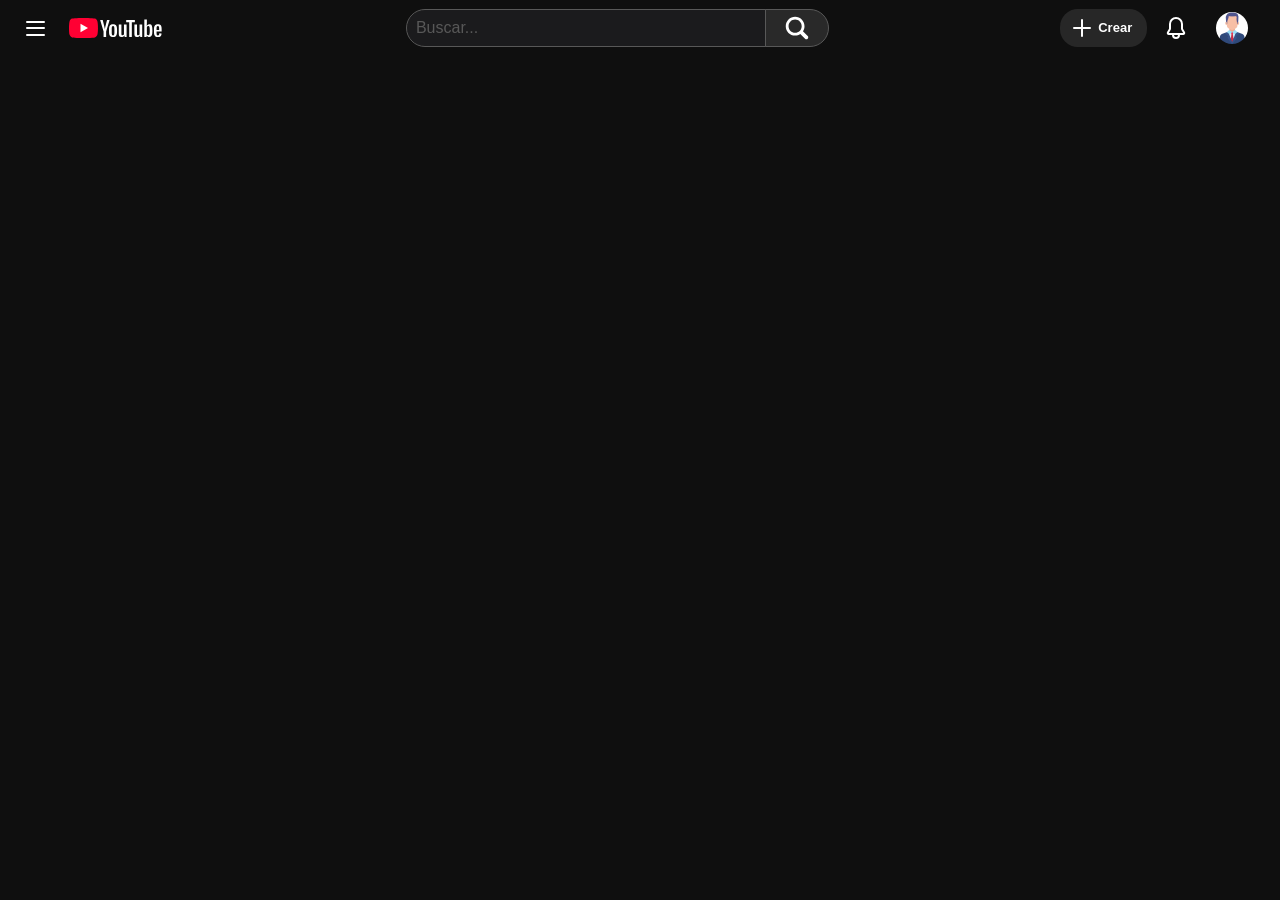
<file: clon-netflix/index.html>
<!doctype html>
<html lang="es">

<head>
    <meta charset="utf-8">
    <meta name="viewport" content="width=device-width,initial-scale=1">
    <title>Título de página</title>
    <link rel="stylesheet" href="styles.css">
</head>

<body>
    <nav class="barra-navegacion">
        <div class="contenedor-hamburguesa">
            <div class="hamburguesa">
                <div class="barra"></div>
                <div class="barra"></div>
                <div class="barra"></div>
            </div>
            <div class="contenedor">
                <div class="logo">
                    <svg xmlns="http://www.w3.org/2000/svg" id="yt-ringo2-svg_yt9" width="93" height="20"
                        viewBox="0 0 93 20" focusable="false" aria-hidden="true"
                        style="pointer-events: none; display: inherit; width: 100%; height: 100%;">
                        <g>
                            <path
                                d="M14.4848 20C14.4848 20 23.5695 20 25.8229 19.4C27.0917 19.06 28.0459 18.08 28.3808 16.87C29 14.65 29 9.98 29 9.98C29 9.98 29 5.34 28.3808 3.14C28.0459 1.9 27.0917 0.94 25.8229 0.61C23.5695 0 14.4848 0 14.4848 0C14.4848 0 5.42037 0 3.17711 0.61C1.9286 0.94 0.954148 1.9 0.59888 3.14C0 5.34 0 9.98 0 9.98C0 9.98 0 14.65 0.59888 16.87C0.954148 18.08 1.9286 19.06 3.17711 19.4C5.42037 20 14.4848 20 14.4848 20Z"
                                fill="#FF0033"></path>
                            <path d="M19 10L11.5 5.75V14.25L19 10Z" fill="white"></path>
                            <g id="youtube-paths_yt9">
                                <path
                                    d="M37.1384 18.8999V13.4399L40.6084 2.09994H38.0184L36.6984 7.24994C36.3984 8.42994 36.1284 9.65994 35.9284 10.7999H35.7684C35.6584 9.79994 35.3384 8.48994 35.0184 7.22994L33.7384 2.09994H31.1484L34.5684 13.4399V18.8999H37.1384Z">
                                </path>
                                <path
                                    d="M44.1003 6.29994C41.0703 6.29994 40.0303 8.04994 40.0303 11.8199V13.6099C40.0303 16.9899 40.6803 19.1099 44.0403 19.1099C47.3503 19.1099 48.0603 17.0899 48.0603 13.6099V11.8199C48.0603 8.44994 47.3803 6.29994 44.1003 6.29994ZM45.3903 14.7199C45.3903 16.3599 45.1003 17.3899 44.0503 17.3899C43.0203 17.3899 42.7303 16.3499 42.7303 14.7199V10.6799C42.7303 9.27994 42.9303 8.02994 44.0503 8.02994C45.2303 8.02994 45.3903 9.34994 45.3903 10.6799V14.7199Z">
                                </path>
                                <path
                                    d="M52.2713 19.0899C53.7313 19.0899 54.6413 18.4799 55.3913 17.3799H55.5013L55.6113 18.8999H57.6012V6.53994H54.9613V16.4699C54.6812 16.9599 54.0312 17.3199 53.4212 17.3199C52.6512 17.3199 52.4113 16.7099 52.4113 15.6899V6.53994H49.7812V15.8099C49.7812 17.8199 50.3613 19.0899 52.2713 19.0899Z">
                                </path>
                                <path
                                    d="M62.8261 18.8999V4.14994H65.8661V2.09994H57.1761V4.14994H60.2161V18.8999H62.8261Z">
                                </path>
                                <path
                                    d="M67.8728 19.0899C69.3328 19.0899 70.2428 18.4799 70.9928 17.3799H71.1028L71.2128 18.8999H73.2028V6.53994H70.5628V16.4699C70.2828 16.9599 69.6328 17.3199 69.0228 17.3199C68.2528 17.3199 68.0128 16.7099 68.0128 15.6899V6.53994H65.3828V15.8099C65.3828 17.8199 65.9628 19.0899 67.8728 19.0899Z">
                                </path>
                                <path
                                    d="M80.6744 6.26994C79.3944 6.26994 78.4744 6.82994 77.8644 7.73994H77.7344C77.8144 6.53994 77.8744 5.51994 77.8744 4.70994V1.43994H75.3244L75.3144 12.1799L75.3244 18.8999H77.5444L77.7344 17.6999H77.8044C78.3944 18.5099 79.3044 19.0199 80.5144 19.0199C82.5244 19.0199 83.3844 17.2899 83.3844 13.6099V11.6999C83.3844 8.25994 82.9944 6.26994 80.6744 6.26994ZM80.7644 13.6099C80.7644 15.9099 80.4244 17.2799 79.3544 17.2799C78.8544 17.2799 78.1644 17.0399 77.8544 16.5899V9.23994C78.1244 8.53994 78.7244 8.02994 79.3944 8.02994C80.4744 8.02994 80.7644 9.33994 80.7644 11.7299V13.6099Z">
                                </path>
                                <path
                                    d="M92.6517 11.4999C92.6517 8.51994 92.3517 6.30994 88.9217 6.30994C85.6917 6.30994 84.9717 8.45994 84.9717 11.6199V13.7899C84.9717 16.8699 85.6317 19.1099 88.8417 19.1099C91.3817 19.1099 92.6917 17.8399 92.5417 15.3799L90.2917 15.2599C90.2617 16.7799 89.9117 17.3999 88.9017 17.3999C87.6317 17.3999 87.5717 16.1899 87.5717 14.3899V13.5499H92.6517V11.4999ZM88.8617 7.96994C90.0817 7.96994 90.1717 9.11994 90.1717 11.0699V12.0799H87.5717V11.0699C87.5717 9.13994 87.6517 7.96994 88.8617 7.96994Z">
                                </path>
                            </g>
                    </svg>
                </div>
            </div>
        </div>
        <div class="busqueda">
            <form class="formulario-busqueda" action="">
                <!-- Oculta el SVG si el campo no está enfocado -->
                <svg class="icono-busqueda-1" class="icono-busqueda" enable-background="new 0 0 32 32" id="Glyph"
                    version="1.1" viewBox="0 0 32 32" xml:space="preserve" xmlns="http://www.w3.org/2000/svg"
                    xmlns:xlink="http://www.w3.org/1999/xlink">
                    <path
                        d="M27.414,24.586l-5.077-5.077C23.386,17.928,24,16.035,24,14c0-5.514-4.486-10-10-10S4,8.486,4,14  s4.486,10,10,10c2.035,0,3.928-0.614,5.509-1.663l5.077,5.077c0.78,0.781,2.048,0.781,2.828,0  C28.195,26.633,28.195,25.367,27.414,24.586z M7,14c0-3.86,3.14-7,7-7s7,3.14,7,7s-3.14,7-7,7S7,17.86,7,14z"
                        id="XMLID_223_" />
                </svg>
                <input type="text" placeholder="Buscar..." />
            </form>
            <button>
                <svg class="icono-busqueda" enable-background="new 0 0 32 32" id="Glyph" version="1.1"
                    viewBox="0 0 32 32" xml:space="preserve" xmlns="http://www.w3.org/2000/svg"
                    xmlns:xlink="http://www.w3.org/1999/xlink">
                    <path
                        d="M27.414,24.586l-5.077-5.077C23.386,17.928,24,16.035,24,14c0-5.514-4.486-10-10-10S4,8.486,4,14  s4.486,10,10,10c2.035,0,3.928-0.614,5.509-1.663l5.077,5.077c0.78,0.781,2.048,0.781,2.828,0  C28.195,26.633,28.195,25.367,27.414,24.586z M7,14c0-3.86,3.14-7,7-7s7,3.14,7,7s-3.14,7-7,7S7,17.86,7,14z"
                        id="XMLID_223_" />
                </svg>
            </button>
        </div>
        <div class="info-usuario">
            <button class="btn-crear">
                <div class="crear-logo"><svg xmlns="http://www.w3.org/2000/svg" height="24" viewBox="0 0 24 24"
                        width="24" focusable="false" aria-hidden="true"
                        style="pointer-events: none; display: inherit; width: 100%; height: 100%;">
                        <path
                            d="M12 3a1 1 0 00-1 1v7H4a1 1 0 000 2h7v7a1 1 0 002 0v-7h7a1 1 0 000-2h-7V4a1 1 0 00-1-1Z">
                        </path>
                    </svg></div>
                <div class="crear-texto"><span>Crear</span></div>
            </button>
            <button class="btn-notificaciones">
                <div class="notificaciones-logo">
                    <svg xmlns="http://www.w3.org/2000/svg" height="24" viewBox="0 0 24 24" width="24" focusable="false"
                        aria-hidden="true" style="pointer-events: none; display: inherit; width: 100%; height: 100%;">
                        <path
                            d="M16 19a4 4 0 11-8 0H4.765C3.21 19 2.25 17.304 3.05 15.97l1.806-3.01A1 1 0 005 12.446V8a7 7 0 0114 0v4.446c0 .181.05.36.142.515l1.807 3.01c.8 1.333-.161 3.029-1.716 3.029H16ZM12 3a5 5 0 00-5 5v4.446a3 3 0 01-.428 1.543L4.765 17h14.468l-1.805-3.01A3 3 0 0117 12.445V8a5 5 0 00-5-5Zm-2 16a2 2 0 104 0h-4Z">
                        </path>
                    </svg>
                </div>
            </button>
            <div class="usuario">
                <img src="imgs/user.jpg" alt="Usuario">
            </div>
        </div>
    </nav>
    <script src="main.js" defer></script>
</body>

</html>
</file>
<file: clon-netflix/styles.css>
* {
    box-sizing: border-box;
    margin: 0;
    padding: 0;
    font-family: 'Inter', sans-serif;
}

body {
    background-color: #0f0f0f;
}

.barra-navegacion {
    display: flex;
    justify-content: space-between;
    align-items: center;
    height: 56px;
    padding: 0 16px;
    background: transparent;
    color: #fff;
}

.barra-navegacion .contenedor-hamburguesa {
    display: flex;
    align-items: center;
    flex-direction: row;
}

.barra-navegacion .hamburguesa {
    display: flex;
    flex-direction: column;
    justify-content: space-between;
    align-items: center;
    margin: 8px;
    width: 23px;
    height: 15px;
    cursor: pointer;
}

.barra-navegacion .hamburguesa .barra {
    width: 80%;
    height: 2px;
    background: #fff;
    border-radius: 1px;
}

.barra-navegacion .contenedor .logo {
    padding: 18px 14px 18px 14px;
    fill: #fff;
}

.barra-navegacion .busqueda {
    display: flex;
    align-items: center;
}

.barra-navegacion .busqueda .formulario-busqueda {
    width: 28vw;
    height: 2.3rem;
    padding: 9px;
    border: none;
    background: #1b1b1d;
    border-radius: 45px 0 0 45px;
    outline: 1px solid #585858;
}

.icono-busqueda-1 {
    width: 25px;
    height: 25px;
    fill: #fff;
    display: none;
}

.barra-navegacion .busqueda input {
    width: 100%;
    border: none;
    background: transparent;
    outline: none;
    color: #fff;
    font-size: 16px;
}

.barra-navegacion .busqueda .icono-busqueda {
    width: 30px;
    height: 30px;
    fill: #fff;

}

.barra-navegacion .busqueda input:focus {
    outline: 0px solid #0066ff;
}

.barra-navegacion .busqueda input::placeholder {
    color: #585858;
    font-size: 16px;
}

.barra-navegacion .busqueda button {
    height: 2.4rem;
    width: 4rem;
    padding: 0px 10px 0px 10px;
    border: 1px solid #585858;
    border-radius: 0 50px 50px 0;
    cursor: pointer;
    background-color: #292929;
    display: flex;
    justify-content: center;
    align-items: center;
}

.barra-navegacion .formulario-busqueda {
    display: flex;
    align-items: center;
}

.barra-navegacion .info-usuario {
    display: flex;
    align-items: center;
    justify-content: center;
}

.barra-navegacion .info-usuario .btn-crear {
    height: 2.4rem;
    background-color: #fff;
    background: rgba(255, 255, 255, 0.1);
    border: 0px solid transparent;
    border-radius: 18px;
    display: flex;
    align-items: center;
}

.barra-navegacion .info-usuario .btn-crear:hover {
    background: rgba(255, 255, 255, 0.2);
}

.barra-navegacion .info-usuario .crear-logo {
    width: 24px;
    height: 24px;
    fill: #fff;
    margin: 5px 2px 5px 10px;
}

.barra-navegacion .info-usuario .btn-crear .crear-texto {
    margin: 5px 15px 5px 2px;
    color: #fff;
    font-size: 13px;
    font-weight: 550;
}

.barra-navegacion .info-usuario .btn-notificaciones {
    height: 2.4rem;
    width: 2.4rem;
    background: rgba(255, 255, 255, 0.0);
    border: 0px solid transparent;
    border-radius: 18px;
    display: flex;
    align-items: center;
    margin: 0 10px;
}

.barra-navegacion .info-usuario .btn-notificaciones:hover {
    background: rgba(255, 255, 255, 0.2);
}

.barra-navegacion .info-usuario .btn-notificaciones .notificaciones-logo {
    width: 24px;
    height: 24px;
    fill: #fff;
    margin: 0 auto;
}

.barra-navegacion .info-usuario .usuario {
    height: 2.4rem;
    width: 2.4rem;
    background: rgba(255, 255, 255, 0.0);
    border: 0px solid transparent;
    border-radius: 18px;
    display: flex;
    align-items: center;
    margin: 0 10px;
}

.barra-navegacion .info-usuario .usuario img {
    width: 2rem;
    height: 2rem;
    border-radius: 18px;
}
</file>
